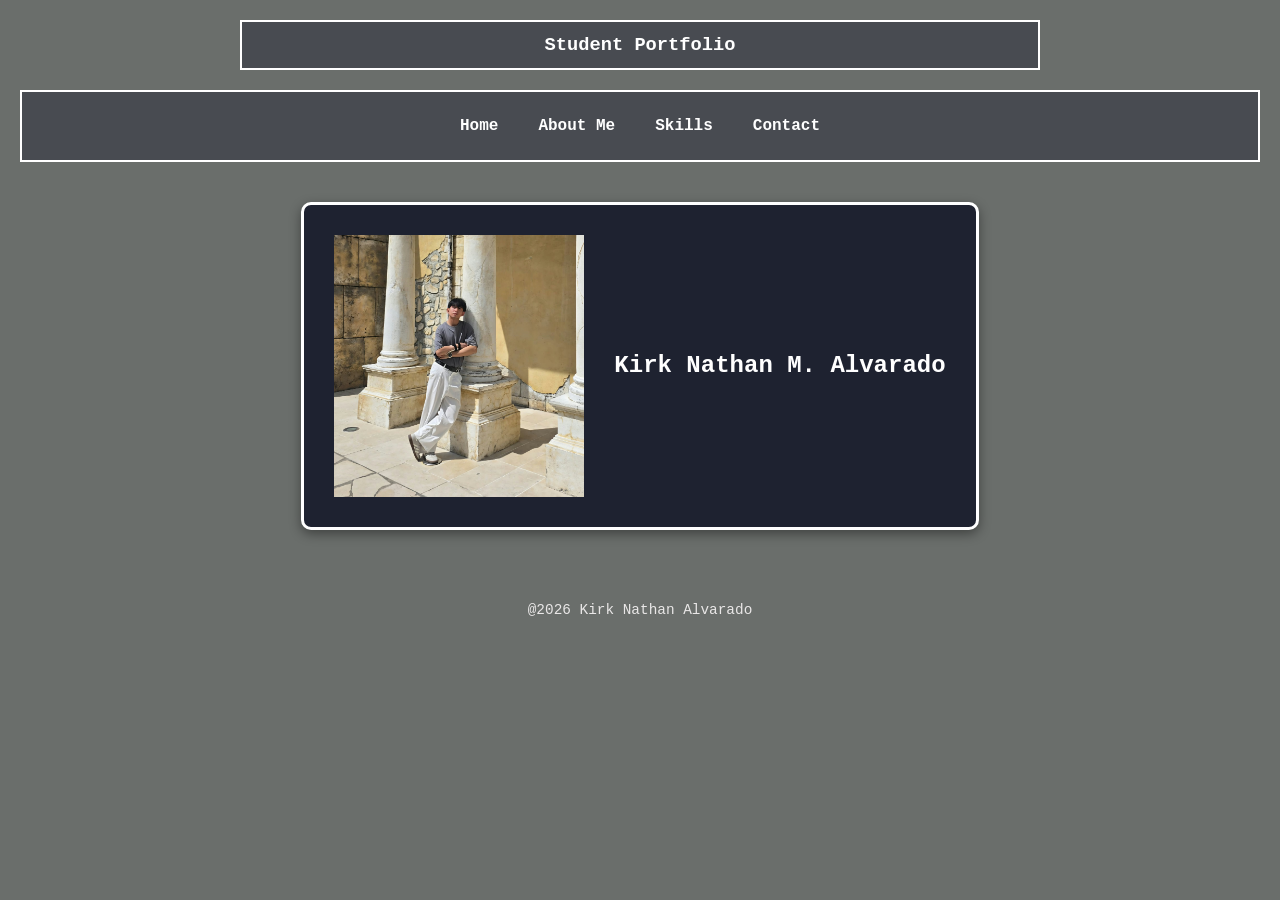
<file: index.html>
<!doctype html> 

<html lang="en"> 

<head> 

<meta charset="utf-8" /> 

 

<meta name="viewport" content="width=device-width, initial-scale=1" /> 

 



 

<link rel="stylesheet" href="style.css" /> 

<header class="header1"> 

<h3>Student Portfolio</h3> 

</header> 
</head> 

<body>
    <nav class="navbar">
        <ul>
            <li><a href="index.html">Home</a></li>
            <li><a href="about me.html">About Me</a></li>
            <li><a href="skills.html">Skills</a></li>
            <li><a href="contact.html">Contact</a></li>
        </ul>
    </nav>
<main class="main">
<div class="header">
<section class="profile">

<img src="./profile picture.jpg" alt="Profile" class="avatar" />
     
<div class="profile-info">

        <h2>Kirk Nathan M. Alvarado</h2>
</div>
</section>      
</div>
</main>
</body>
<footer class="footer">
    <p>@2026 Kirk Nathan Alvarado</p>
</footer>
</html>
</file>
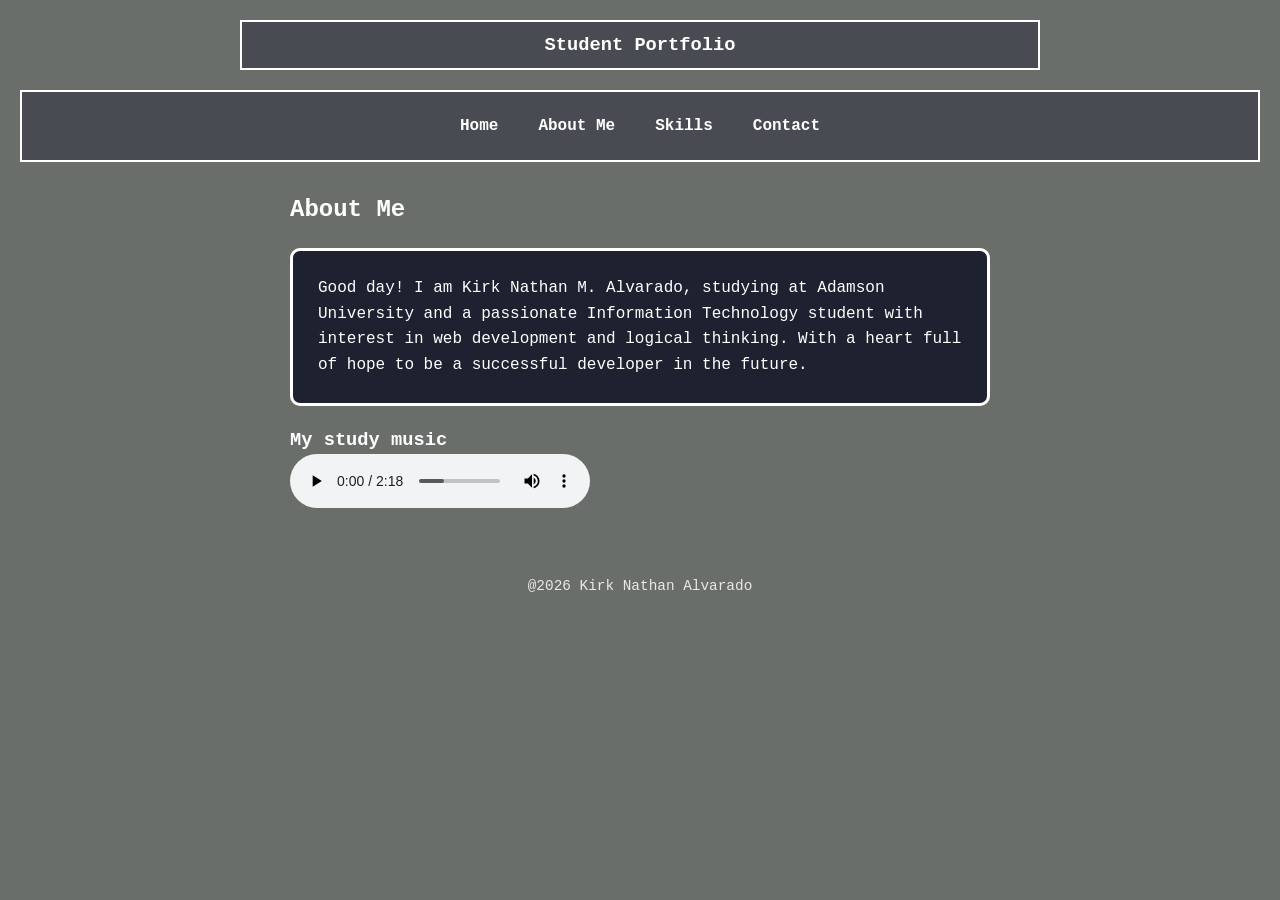
<file: about me.html>
<!doctype html> 

<html lang="en"> 

<head> 

<meta charset="utf-8" /> 

 

<meta name="viewport" content="width=device-width, initial-scale=1" /> 

 



 

<link rel="stylesheet" href="style2.css" /> 

<header class="header1"> 

<h3>Student Portfolio</h3> 

</header> 

    <nav class="navbar">
        <ul>
            <li><a href="index.html">Home</a></li>
            <li><a href="about me.html">About Me</a></li>
            <li><a href=" skills.html">Skills</a></li>
            <li><a href=" contact.html">Contact</a></li>
        </ul>
    </nav>


</head> 

<body>
<main class="main">
    <section class="about">
<h1>About Me</h1>


    <p class="about-box">Good day! I am Kirk Nathan M. Alvarado, studying at Adamson University and a passionate Information Technology student with interest in web development and logical thinking. With a heart full of hope to be a successful developer in the future.</p>
    <h3>My study music</h3>
      <audio controls src="./Music.mp3"></audio>
    </section>




</main>
</body>
<footer class="footer">
    <p>@2026 Kirk Nathan Alvarado</p>
</footer>
</html>
</file>
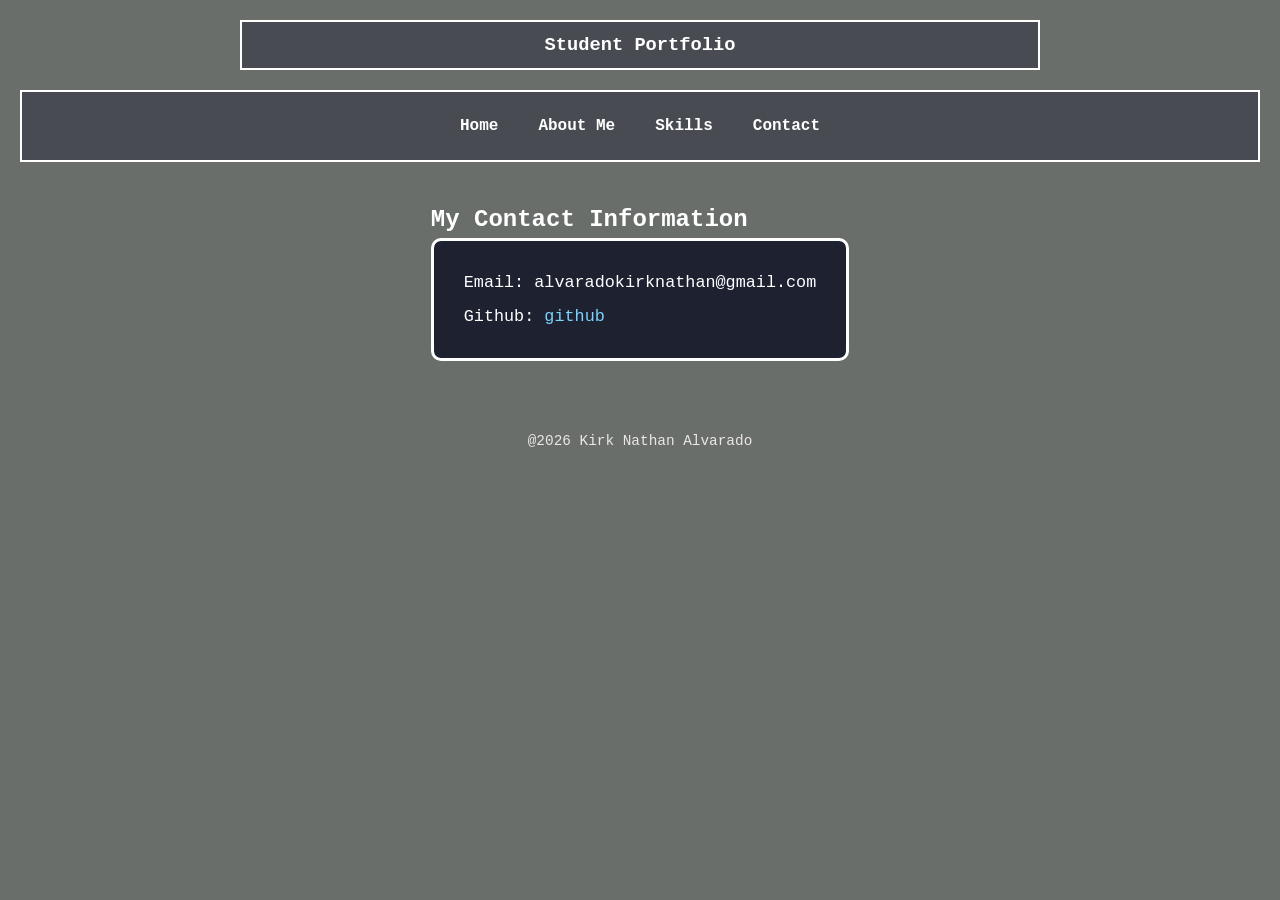
<file: contact.html>
<!doctype html> 

<html lang="en"> 

<head> 

<meta charset="utf-8" /> 

 

<meta name="viewport" content="width=device-width, initial-scale=1" /> 

 



 

<link rel="stylesheet" href="style4.css" /> 

<header class="header1"> 

<h3>Student Portfolio</h3> 

</header> 

    <nav class="navbar">
        <ul>
            <li><a href="index.html">Home</a></li>
            <li><a href="about me.html">About Me</a></li>
            <li><a href="skills.html">Skills</a></li>
            <li><a href="contact.html">Contact</a></li>
        </ul>
    </nav>
</head> 

<body>
<main class="main">
    <section class="contact">
    <h1>My Contact Information</h1>
    <div class="contact-card">
        <ul>
            <li>Email: alvaradokirknathan@gmail.com</li>
            <li>Github: <a href="https://github.com/Kirkyboy1016" target="_blank">github</a></li>
        </ul>
    </div>
    </section>
</main>
</body>
<footer class="footer">
    <p>@2026 Kirk Nathan Alvarado</p>
</footer>
</html>
</file>
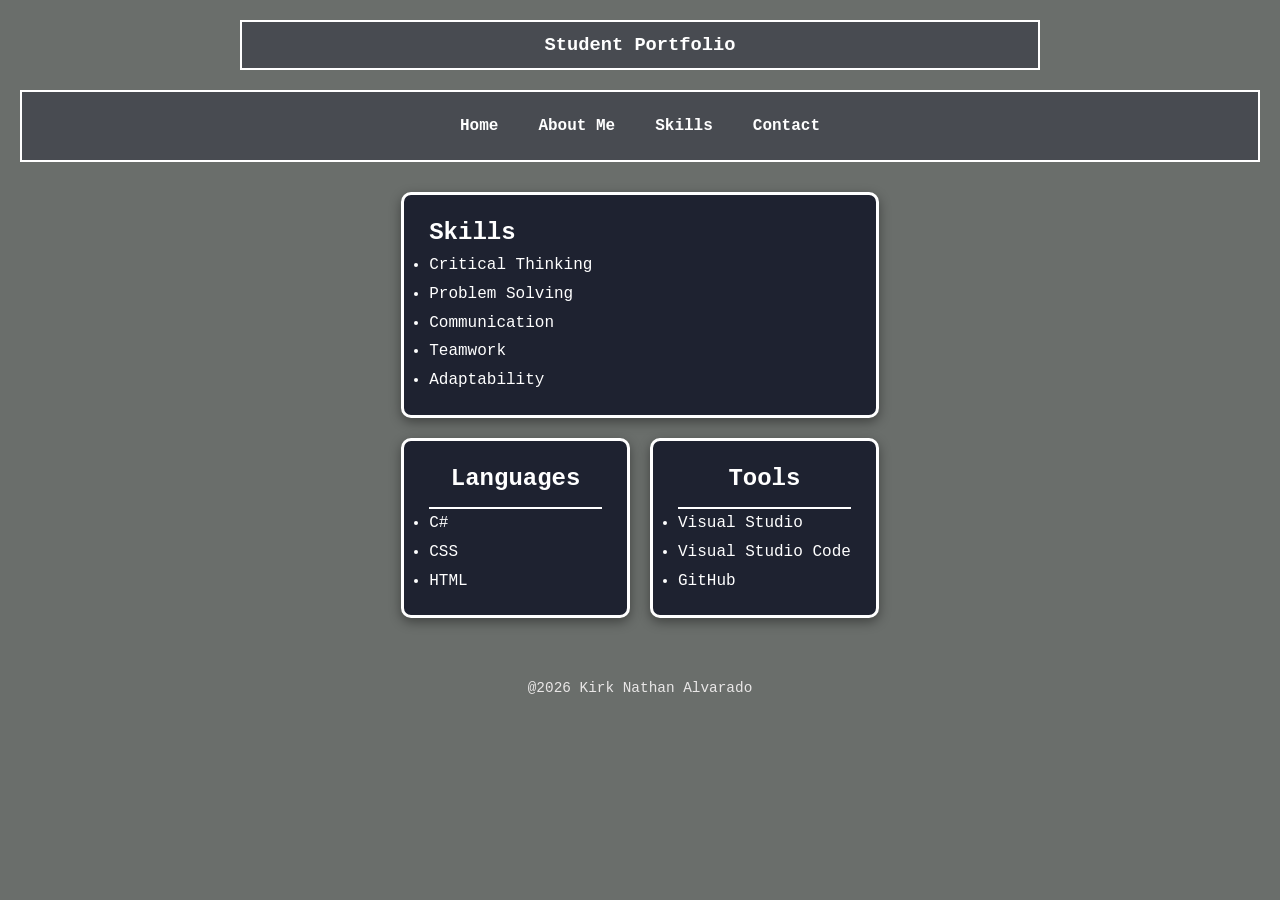
<file: skills.html>
<!doctype html> 

<html lang="en"> 

<head> 

<meta charset="utf-8" /> 

 

<meta name="viewport" content="width=device-width, initial-scale=1" /> 

 



 

<link rel="stylesheet" href="style3.css" /> 

<header class="header1"> 

<h3>Student Portfolio</h3> 

</header> 

    <nav class="navbar">
        <ul>
            <li><a href="index.html">Home</a></li>
            <li><a href="about me.html">About Me</a></li>
            <li><a href=" skills.html">Skills</a></li>
            <li><a href=" contact.html">Contact</a></li>
        </ul>
    </nav>


</head> 

<body>
<main class="main">
    <section class="skills">
        <div class="skill-box">
<h1>Skills</h1>
<ul>
    <li>Critical Thinking</li>
    <li>Problem Solving</li>
    <li>Communication</li>
    <li>Teamwork</li>
    <li>Adaptability</li>
</ul>
        </div>
        
        <div class="skill-box">
    
        <h2>Languages</h2>
        <ul>
            <li>C#</li>
            <li>CSS</li>
            <li>HTML</li>
        </ul>
        </div>
        <div class="skill-box">    
    
        <h2>Tools</h2>
        <ul>
            <li>Visual Studio</li>
            <li>Visual Studio Code</li>
            <li>GitHub</li>
        </ul>
        </div>
    </section>
</main>
</body>
<footer class="footer">
  <p>@2026 Kirk Nathan Alvarado</p>
</footer>
</html>
</file>
<file: style.css>
* { box-sizing: border-box; margin: 0; padding: 0; } 

body { 

font-family: Arial, Helvetica, sans-serif; 
background: #464b47cd; 
color: #ffffff; 
line-height: 1.5; 
padding: 20px; 
font-family: 'Courier New', Courier, monospace;
}

.profile {
  display: flex;
  align-items: center;
  gap: 30px;
  padding: 30px;

  max-width: 800px;
  margin: 40px auto;          

  background: #1e2230;        
  color: white;
  border: 3px solid white;    
  border-radius: 10px;        
  box-shadow: 0 4px 12px rgba(0, 0, 0, 0.4);
}

.profile img {
  width: 250px;
  height: auto;
  flex-shrink: 0;
}

.profile-text {
  flex: 1;
}

.header1 { 

display: flex; 
gap: 20px; 
align-items: center; 
border: 2px solid #ffffff; 
margin: 0 auto;
padding: 15px 20px; 
margin-bottom: 20px; 
background: #484b51; 
width: 100%;
height: 50px;
max-width: 800px;
justify-content: center;
} 

.avatar { width: 100px; height: 85px; flex-shrink: 0; } 

 .footer { 
text-align: center; 
margin-top: 20px; 
padding: 10px; 
font-size: 0.9rem; 
color: #e9e7e7; 

}  

.main {
display: flex;
gap: 20px; 
align-items: flex-start;   
 justify-content: center;
}





.navbar {
  background: #484b51;          
  padding: 0 20px;
  border: 2px solid #ffffff; 
}

.navbar ul {
  list-style: none;             
  margin: 0;
  padding: 0;
  display: flex;                
  justify-content: center;      
  gap: 40px;                    
}

.navbar a {
  display: block;
  padding: 22px 0;              
  color: white;
  font-weight: bold;
  text-decoration: none;        
}

.navbar a:hover {
  color: #1de0c0;               
}

@media (min-width:600px){
  .grid-3{grid-template-columns:repeat(3,1fr)}
  .grid-2{grid-template-columns:repeat(2,1fr)}
  .menu-grid{grid-template-columns:repeat(2,1fr)}
}

@media (min-width:900px){
    .grid-3{grid-template-columns:repeat(3,1fr)}
    .grid-2{grid-template-columns:repeat(2,1fr)}
    .menu-grid{grid-template-columns:repeat(4,1fr)}  
}
</file>
<file: style2.css>
* { box-sizing: border-box; margin: 0; padding: 0; } 

body { 

font-family: Arial, Helvetica, sans-serif; 
background: #464b47cd; 
color: #ffffff; 
line-height: 1.5; 
padding: 20px; 
font-family: 'Courier New', Courier, monospace;
}



.header1 { 

display: flex; 
gap: 20px; 
align-items: center; 
border: 2px solid #ffffff; 
margin: 0 auto;
padding: 15px 20px; 
margin-bottom: 20px; 
background: #484b51; 
width: 100%;
height: 50px;
max-width: 800px;
justify-content: center;
} 

.about-box {
  background: #1e2230;
  color: white;
  padding: 25px;
  border: 3px solid white;
  border-radius: 10px;
  max-width: 700px;
  margin: 20px auto;
  line-height: 1.6;
}

.about {
  max-width: 700px;
  margin: 30px auto;
}

 .footer { 
text-align: center; 
margin-top: 20px; 
padding: 10px; 
font-size: 0.9rem; 
color: #e9e7e7; 

}  

.main {
display: flex;
gap: 20px; 
align-items: flex-start;   
 justify-content: center;
}





.navbar {
  background: #484b51;          
  padding: 0 20px;
  border: 2px solid #ffffff; 
}

.navbar ul {
  list-style: none;             
  margin: 0;
  padding: 0;
  display: flex;                
  justify-content: center;      
  gap: 40px;                    
}

.navbar a {
  display: block;
  padding: 22px 0;              
  color: white;
  font-weight: bold;
  text-decoration: none;        
}

.navbar a:hover {
  color: #1de0c0;               
}

@media (min-width:600px){
  .grid-3{grid-template-columns:repeat(3,1fr)}
  .grid-2{grid-template-columns:repeat(2,1fr)}
  .menu-grid{grid-template-columns:repeat(2,1fr)}
}

@media (min-width:900px){
    .grid-3{grid-template-columns:repeat(3,1fr)}
    .grid-2{grid-template-columns:repeat(2,1fr)}
    .menu-grid{grid-template-columns:repeat(4,1fr)}  
}
</file>
<file: style4.css>
* { box-sizing: border-box; margin: 0; padding: 0; } 

body { 

font-family: Arial, Helvetica, sans-serif; 
background: #464b47cd; 
color: #ffffff; 
line-height: 1.5; 
padding: 20px; 
font-family: 'Courier New', Courier, monospace;
}

.profile {
  display: flex;
  align-items: center;
  gap: 30px;
  padding: 30px;

  max-width: 800px;
  margin: 40px auto;          

  background: #1e2230;        
  color: white;
  border: 3px solid white;   
  border-radius: 10px;        
  box-shadow: 0 4px 12px rgba(0, 0, 0, 0.4);
}

.profile img {
  width: 250px;
  height: auto;
  flex-shrink: 0;
}

.profile-text {
  flex: 1;
}

.header1 { 

display: flex; 
gap: 20px; 
align-items: center; 
border: 2px solid #ffffff; 
margin: 0 auto;
padding: 15px 20px; 
margin-bottom: 20px; 
background: #484b51; 
width: 100%;
height: 50px;
max-width: 800px;
justify-content: center;
} 



 .footer { 
text-align: center; 
margin-top: 20px; 
padding: 10px; 
font-size: 0.9rem; 
color: #e9e7e7; 

}  

.main {
display: flex;
gap: 20px; 
align-items: flex-start;   
 justify-content: center;
}





.navbar {
  background: #484b51;          
  padding: 0 20px;
  border: 2px solid #ffffff; 
}

.navbar ul {
  list-style: none;             
  margin: 0;
  padding: 0;
  display: flex;                
  justify-content: center;      
  gap: 40px;                    
}

.navbar a {
  display: block;
  padding: 22px 0;              
  color: white;
  font-weight: bold;
  text-decoration: none;        
}

.navbar a:hover {
  color: #1de0c0;               
}

.contact {
  max-width: 875px;
  margin: 40px auto;
  font-family: "Courier New", Courier, monospace;
}

.contact h2 {
  color: #fff;
  margin-bottom: 15px;
}

.contact-card {
  background: #1e2130;
  border: 3px solid #fff;
  border-radius: 10px;
  padding: 25px 30px;
}

.contact-card ul {
  list-style: none;      
  margin: 0;
  padding: 0;
}

.contact-card li {
  color: #fff;
  font-size: 1.05rem;
  line-height: 2;
}

.contact-card a {
  color: #7dd3fc;        
  text-decoration: none;
}

.contact-card a:hover {
  text-decoration: underline;
  color: #fff;
}


@media (min-width:600px){
  .grid-3{grid-template-columns:repeat(3,1fr)}
  .grid-2{grid-template-columns:repeat(2,1fr)}
  .menu-grid{grid-template-columns:repeat(2,1fr)}
}

@media (min-width:900px){
    .grid-3{grid-template-columns:repeat(3,1fr)}
    .grid-2{grid-template-columns:repeat(2,1fr)}
    .menu-grid{grid-template-columns:repeat(4,1fr)}  
}
</file>
<file: style3.css>
* { box-sizing: border-box; margin: 0; padding: 0; } 

body { 

font-family: Arial, Helvetica, sans-serif; 
background: #464b47cd; 
color: #ffffff; 
line-height: 1.5; 
padding: 20px; 
font-family: 'Courier New', Courier, monospace;
}

.profile {
  display: flex;
  align-items: center;
  gap: 30px;
  padding: 30px;

  max-width: 800px;
  margin: 40px auto;          /* centers the box on the page */

  background: #1e2230;        /* box color */
  color: white;
  border: 3px solid white;    /* box outline */
  border-radius: 10px;        /* rounded corners, optional */
  box-shadow: 0 4px 12px rgba(0, 0, 0, 0.4);
}

.profile img {
  width: 250px;
  height: auto;
  flex-shrink: 0;
}

.profile-text {
  flex: 1;
}

.header1 { 

display: flex; 
gap: 20px; 
align-items: center; 
border: 2px solid #ffffff; 
margin: 0 auto;
padding: 15px 20px; 
margin-bottom: 20px; 
background: #484b51; 
width: 100%;
height: 50px;
max-width: 800px;
justify-content: center;
} 

 

 .footer { 
text-align: center; 
margin-top: 20px; 
padding: 10px; 
font-size: 0.9rem; 
color: #e9e7e7; 

}  

.main {
display: flex;
gap: 20px; 
align-items: flex-start;   
 justify-content: center;
}

.skills {
  display: grid;
  grid-template-columns: 1fr 1fr;   /* two columns */
  gap: 20px;
  max-width: 700px;
  margin: 30px auto;
}

.skill-box {
  background: #1e2230;
  color: white;
  padding: 20px 25px;
  border: 3px solid white;
  border-radius: 10px;
  box-shadow: 0 4px 12px rgba(0, 0, 0, 0.4);
}

.skill-box h2 {
  margin-top: 0;
  text-align: center;
  border-bottom: 2px solid white;
  padding-bottom: 10px;
}

.skill-box ul {
  line-height: 1.8;
}

.skill-box:first-child {
  grid-column: 1 / -1;
}



.navbar {
  background: #484b51;          
  padding: 0 20px;
  border: 2px solid #ffffff; 
}

.navbar ul {
  list-style: none;             
  margin: 0;
  padding: 0;
  display: flex;                
  justify-content: center;      
  gap: 40px;                    
}

.navbar a {
  display: block;
  padding: 22px 0;              
  color: white;
  font-weight: bold;
  text-decoration: none;        
}

.navbar a:hover {
  color: #1de0c0;               
}

@media (min-width:600px){
  .grid-3{grid-template-columns:repeat(3,1fr)}
  .grid-2{grid-template-columns:repeat(2,1fr)}
  .menu-grid{grid-template-columns:repeat(2,1fr)}
}

@media (min-width:900px){
    .grid-3{grid-template-columns:repeat(3,1fr)}
    .grid-2{grid-template-columns:repeat(2,1fr)}
    .menu-grid{grid-template-columns:repeat(4,1fr)}  
}
</file>
